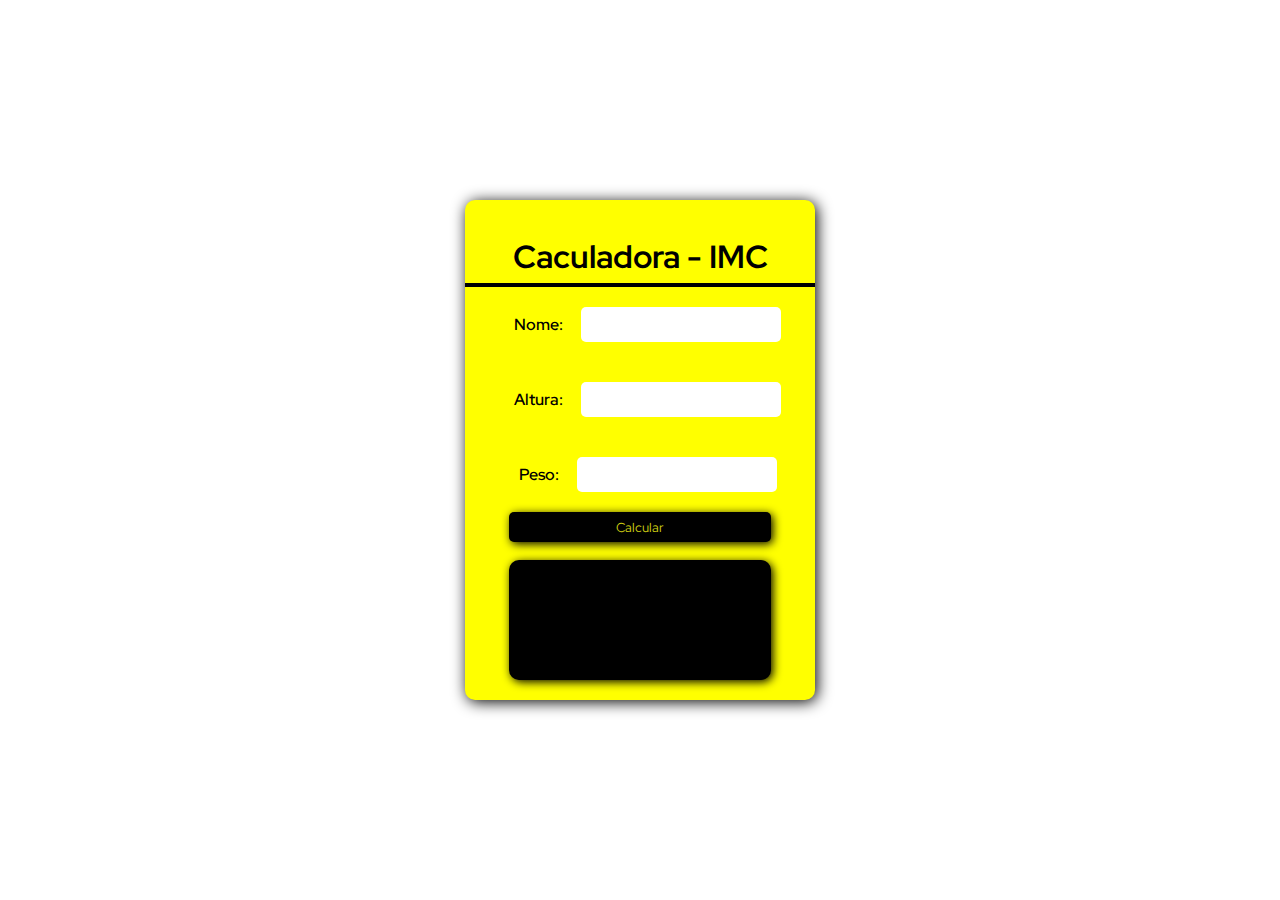
<file: CALCULADORA - IMC/index.html>
<!DOCTYPE html>
<html lang="pt-br">
<head>
    <meta charset="UTF-8">
    <meta name="viewport" content="width=device-width, initial-scale=1.0">
    <title>Calculadora - imc</title>
    <link rel="stylesheet" href="style.css">
</head>
<body>
    <main>
      
            
                <div id="contain">
                       <h1>Caculadora - IMC</h1>
                       <hr>
                </div>
                <div class="input">
                <label for="inome">Nome:</label>
                <input type="text" name="nome" id="inome" autocomplete="off">
                </div>
                <div class="input">
                <label for="ialtura">Altura:</label>
                <input type="number" name="altura" id="ialtura">
                </div>
                <div class="input">
                <label for="ipeso">Peso:</label>
                <input type="number" name="peso" id="ipeso">
                </div>
               <button type="button" id="calcular">Calcular</button> 
                <div id="resultado">
                <p></p>
            </div>
    </main>
    <script src="calculardora.js"></script>
</body>
</html>
</file>
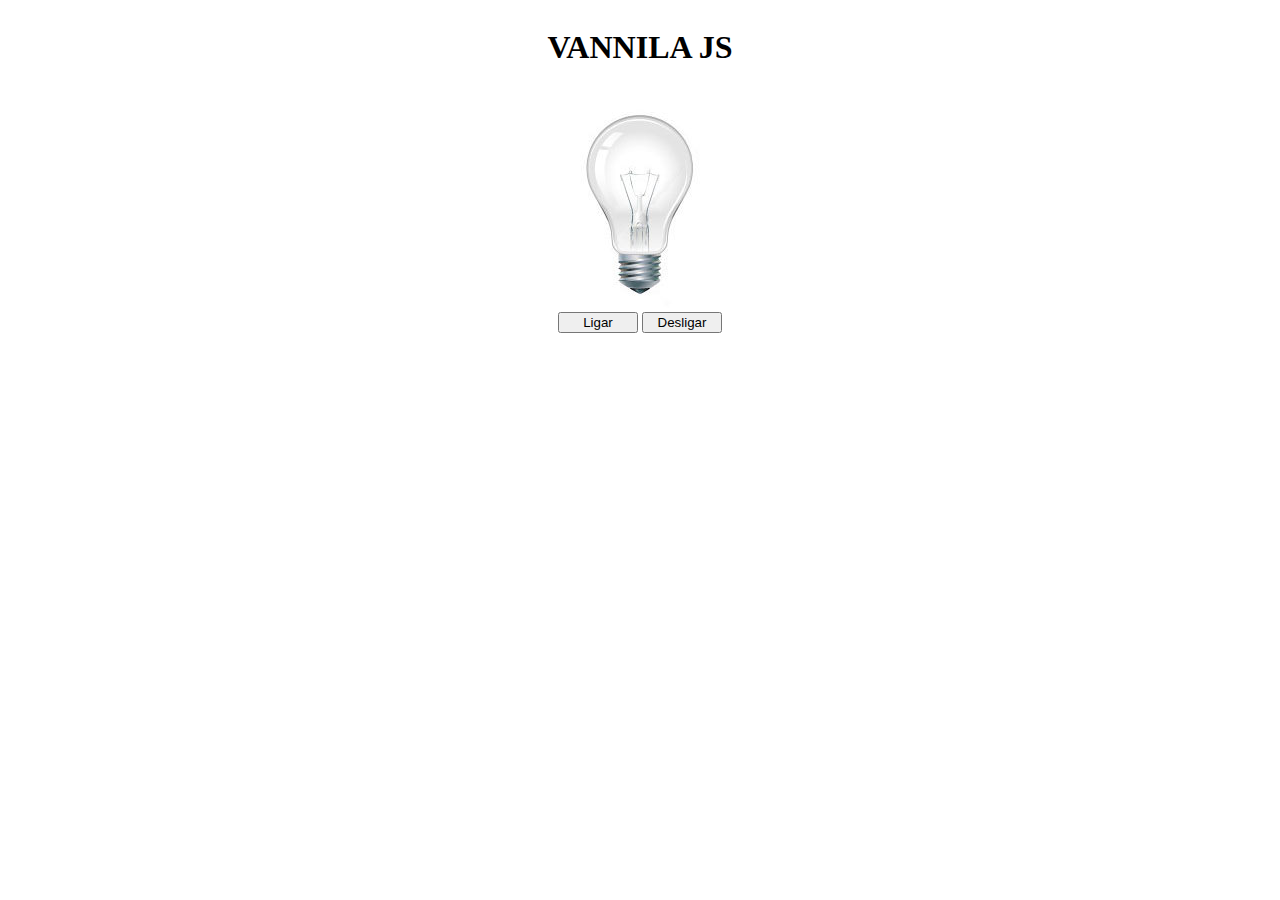
<file: LAMPADA/index.html>
<!DOCTYPE html>
<html lang="pt-br">
<head>
    <meta charset="UTF-8">
    <meta name="viewport" content="width=device-width, initial-scale=1.0">
    <title>LAMPADA</title>
    <link rel="stylesheet" href="lampada.css">
</head>
<body>
 <header>
    <h1>VANNILA JS</h1>
 </header>
 <main>
    <div>
     <img src="img/desligada.jpg" alt="lampada" id="desligada">
    </div>
    <div>
    <button type="submit" id="Ligar" onclick="lampa()"> Ligar </button>
    <button type="submit" id="desligar" onclick="des()">Desligar</button>

    </div>
 </main>
<script src="lampada.js"></script>
</body>
</html>
</file>
<file: CALCULADORA - IMC/style.css>
@charset "UTF-8";


  @import url('https://fonts.googleapis.com/css2?family=Edu+SA+Beginner:wght@400;500;600&family=Inconsolata:wght@600&family=Outfit:wght@300;400;600&family=Poppins:wght@300;400;500&family=Quicksand:wght@300;400;500&family=Red+Hat+Display:wght@300;400;700&display=swap');


*{
    margin: 0px;
    padding: 0px;
    box-sizing: border-box;
    font-family: Arial, Helvetica, sans-serif;
    font-family: 'Edu SA Beginner', cursive;
font-family: 'Inconsolata', monospace;
font-family: 'Outfit', sans-serif;
font-family: 'Poppins', sans-serif;
font-family: 'Quicksand', sans-serif;
font-family: 'Red Hat Display', sans-serif;
}

body {
    width: 100vw;
    height: 100vh;
    position: relative;
}

hr {
    background-color: black;
    padding: 2px;
    border: none;
}

h1 {
    text-align: center;
    padding: 20px;
    transform: translateY(+15px);
    
}

main {
    
    background-color: yellow;
    width: 350px;
    height: 500px;
    border-radius: 10px;
    box-shadow: 2px 2px 15px black;
    position: absolute;
    top: 50%;
    left: 50%;  
    transform: translate(-50%, -50%);
}

main > div.input {
 
    text-align: center;
    padding: 20px;
    font-weight: 600;
    display: block;
   
    
    

}

main > div.input > input {
    height: 35px;
    border-radius: 5px;
    border: none;
    
    
}

input[type="text"] {
    width: 200px; /* Defina a largura do input conforme necessário */
    text-align: center; /* Centralizar o texto horizontalmente */
    line-height: 30px; /* Centralizar o texto verticalmente, ajuste conforme necessário */
    padding: 5px; /* Adicionar um pouco de espaço interno para melhor aparência */ 
    font-weight: bold;
  }

  input[type="number"] {
    width: 200px; /* Defina a largura do input conforme necessário */
    text-align: center; /* Centralizar o texto horizontalmente */
    line-height: 30px; /* Centralizar o texto verticalmente, ajuste conforme necessário */
    padding: 5px; /* Adicionar um pouco de espaço interno para melhor aparência */
    font-weight: bold;
  }

 main > div.input > label {

    padding: 15px;
    
    
    
}

main > button {
    display: block;
    margin: auto;
    background-color: black;
    color: rgb(204, 204, 18);
    border: none;
    width: 75%;
    height: 30px;
    cursor: pointer;
    border-radius: 5px;
    box-shadow: 2px 2px 10px black;
    
}

#resultado {
    background-color: black;
    width: 75%;
    display: block;
    margin: auto;
    margin-top: 18px;
    height: 120px;
    border-radius: 10px;
    color: yellow;
    padding: 10px;
    box-shadow: 2px 2px 10px black;
    text-align: center;
    
}
#resultado > p {
    font-size: 1em;
    text-align: center;
    margin-top: 20px;
    
}
</file>
<file: LAMPADA/lampada.css>
header, main {
  display: flex;
  flex-direction: column;
  align-items: center;
}

button {
    width: 80px;
}
</file>
